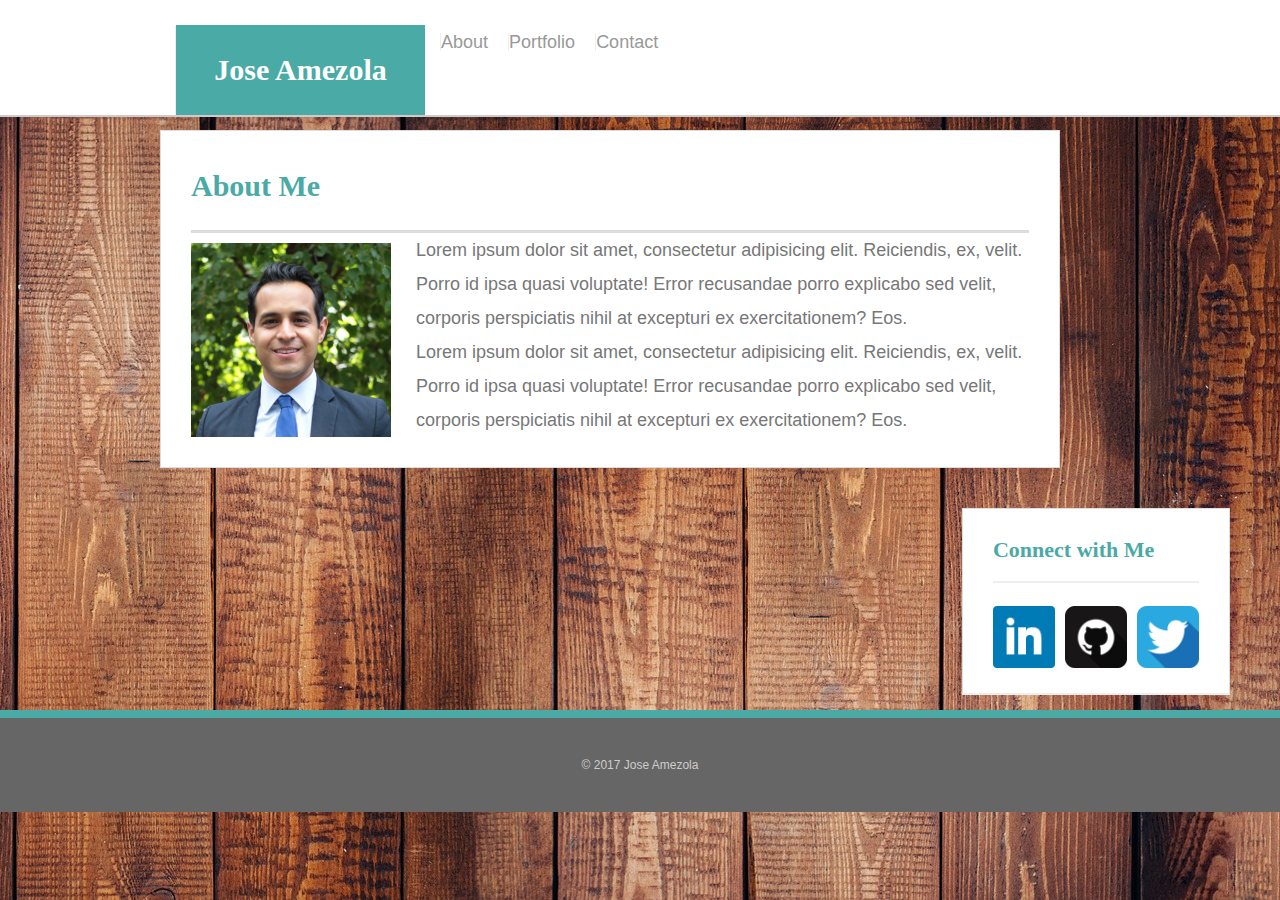
<file: index.html>
<!DOCTYPE html>
	<html>
	<head>
	    <title>About Me</title>
	    <link rel="stylesheet" type="text/css" href="reset.css">
	    <link rel="stylesheet" type="text/css" href="style.css">
	</head>
	<body>
		<header id="masthead">
			<div class="container">	
			<nav>
				<a href="index.html" id="logo">Jose Amezola</a>
				<a href="index.html">About</a>
				<a href="portfolio.html">Portfolio</a>
				<a href="contact.html">Contact</a>
			</nav>
		</div>
		</header>


<div id="main-container" class="container">
	<section class="main-container">
		<h1>About Me</h1>

		<img src="headshot.jpg" class="auth-image" alt="Jose Amezola">

		<p>Lorem ipsum dolor sit amet, consectetur adipisicing elit. Reiciendis, ex, velit. Porro id ipsa quasi voluptate! Error recusandae porro explicabo sed velit, corporis perspiciatis nihil at excepturi ex exercitationem? Eos.</p>

		<p>Lorem ipsum dolor sit amet, consectetur adipisicing elit. Reiciendis, ex, velit. Porro id ipsa quasi voluptate! Error recusandae porro explicabo sed velit, corporis perspiciatis nihil at excepturi ex exercitationem? Eos.</p>

	</section>
</div>
<div>
	<section class="sidebar">
		<div id="connect">
			<h2>Connect with Me</h2>
			<img src="linkedin.png" class="social" alt="LinkedIn">	
			<img src="github.png" class="social" alt="Github">	
			<img src="twitter.png" class="social" alt="Twitter">	
		</div>
	</section>   
</div>

<footer>
	<div class="container">
		&copy; 2017 Jose Amezola
	</div>
</footer>
	</body>
	</html>
</file>
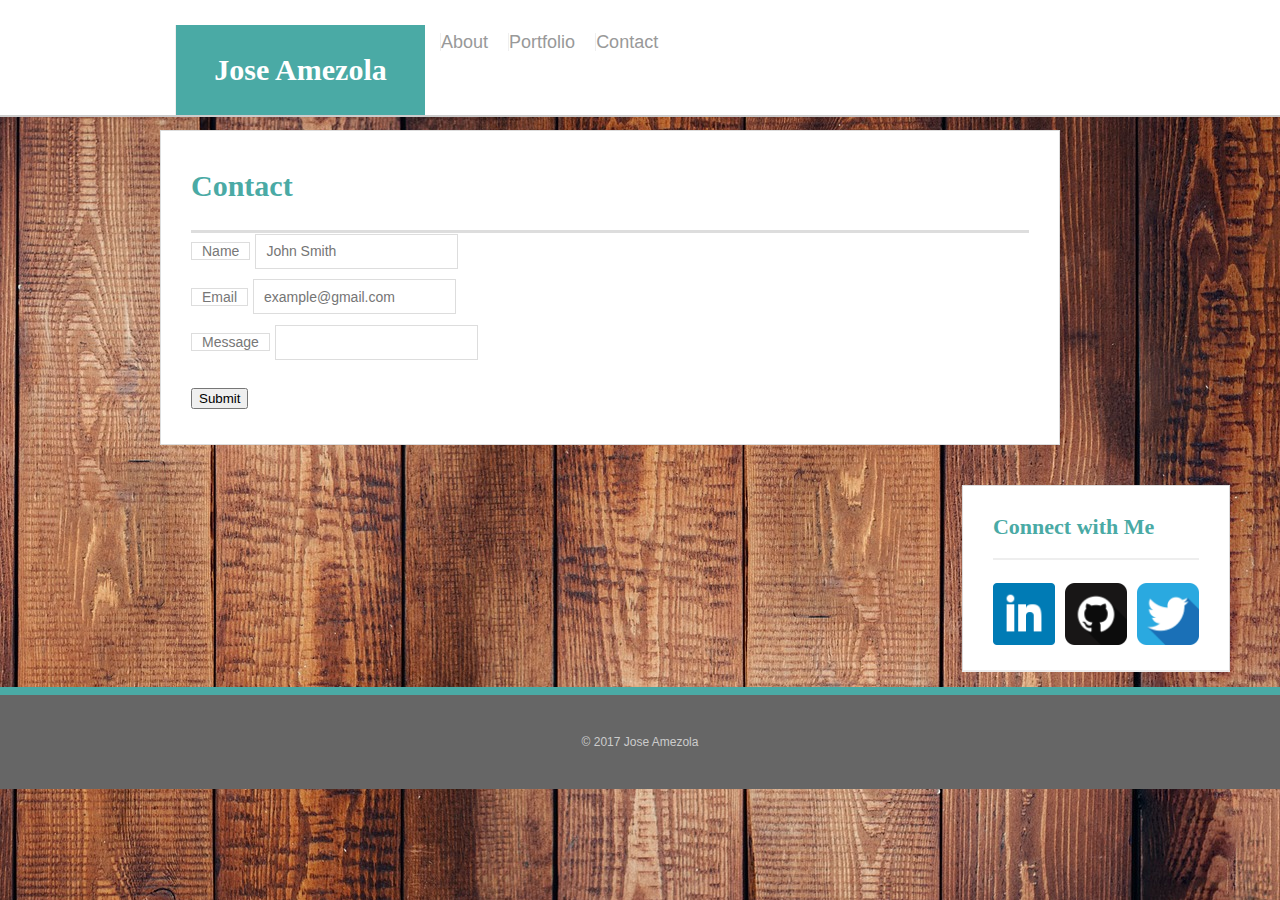
<file: contact.html>
<!DOCTYPE html>
	<html>
	<head>
	    <title>About Me</title>
	    <link rel="stylesheet" type="text/css" href="reset.css">
	    <link rel="stylesheet" type="text/css" href="style.css">
	</head>
	<body>
		<header id="masthead">
			<div class="container">	
			<nav>
				<a href="index.html" id="logo">Jose Amezola</a>
				<a href="index.html">About</a>
				<a href="portfolio.html">Portfolio</a>
				<a href="contact.html">Contact</a>
			</nav>
		</div>
		</header>


<div id="main-container" class="container">
	<section class="main-container">
		<h1>Contact</h1>

		<form id="contact-form">
			<ul>
				<li>
					<label for="name">Name</label>
					<input type="text" name="name" id="name" placeholder="John Smith" required="required">
				</li>
				<li>
					<label for="email">Email</label>
					<input type="email" name="email" id="name" placeholder="example@gmail.com" required="required">
				</li>
				<li>
					<label for="message">Message</label>
					<input type="text" name="message" required="required">
				</li>
			</ul>
			<input type="submit" name="submit">
		</form>


		
	</section>
</div>
<div>
	<section class="sidebar">
		<div id="connect">
			<h2>Connect with Me</h2>
			<img src="linkedin.png" class="social" alt="LinkedIn">	
			<img src="github.png" class="social" alt="Github">	
			<img src="twitter.png" class="social" alt="Twitter">	
		</div>
	</section>   
</div>

<footer>
	<div class="container">
		&copy; 2017 Jose Amezola
	</div>
</footer>
	</body>
	</html>
</file>
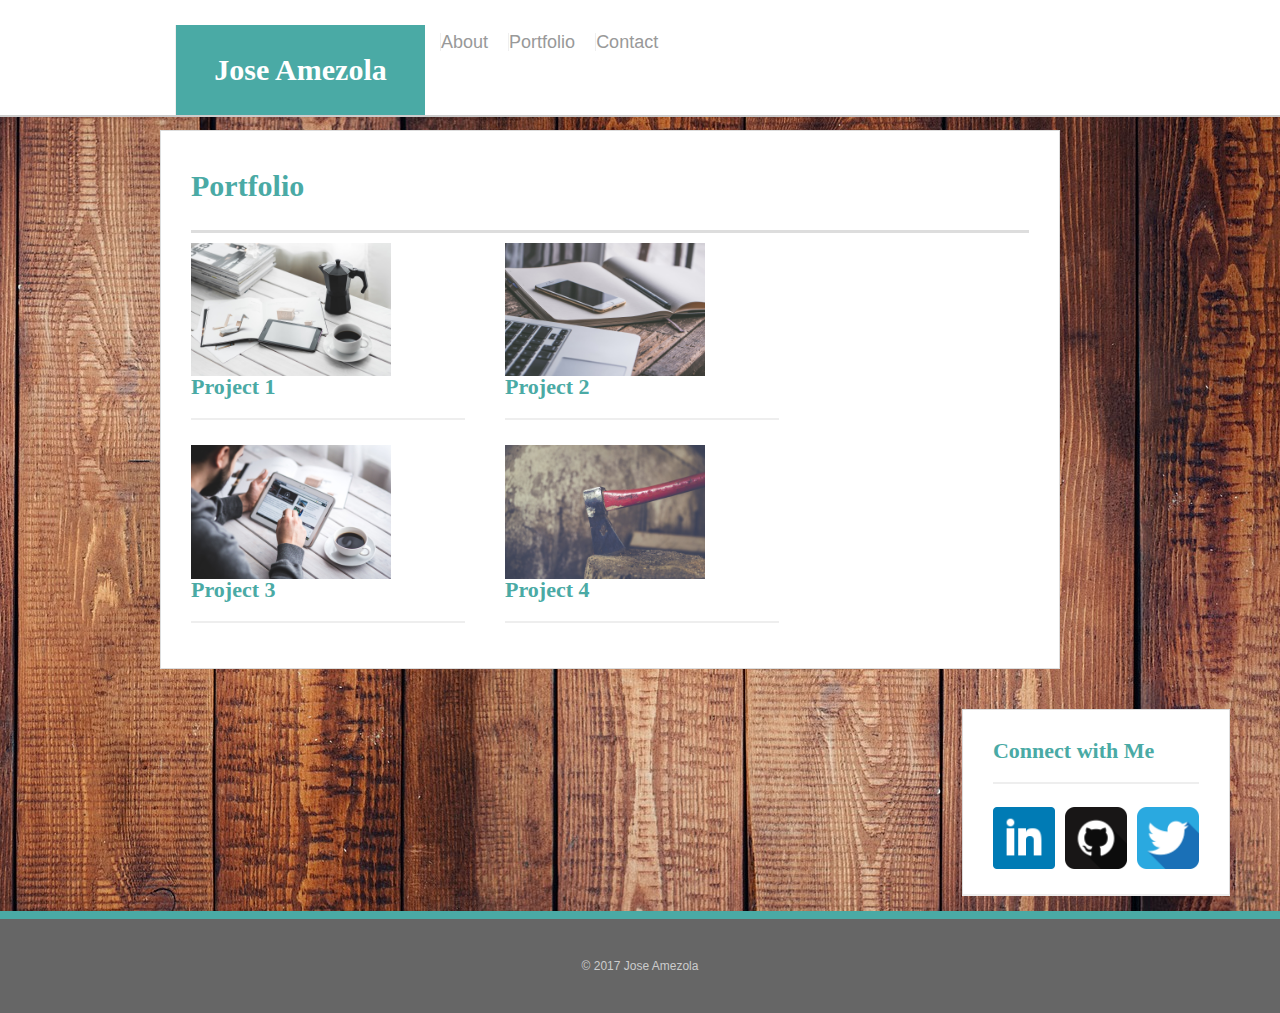
<file: portfolio.html>
<!DOCTYPE html>
	<html>
	<head>
	    <title>About Me</title>
	    <link rel="stylesheet" type="text/css" href="reset.css">
	    <link rel="stylesheet" type="text/css" href="style.css">
	</head>
	<body>
		<header id="masthead">
			<div class="container">	
			<nav>
				<a href="index.html" id="logo">Jose Amezola</a>
				<a href="index.html">About</a>
				<a href="portfolio.html">Portfolio</a>
				<a href="contact.html">Contact</a>
			</nav>
		</div>
		</header>


<div id="main-container" class="container">
	<section class="main-container">
		<h1>Portfolio</h1>

<div class="work">
		<img src="computer1.jpg" class="auth-image" alt="Computer">

		<h3>Project 1</h3>
</div>

<div class="work">
		<img src="computer2.jpg" class="auth-image" alt="Computer">

		<h3>Project 2</h3>
</div>
<div class="work">
		<img src="computer3.jpg" class="auth-image" alt="Computer">

		<h3>Project 3</h3>
</div>
<div class="work">
		<img src="computer4.jpg" class="auth-image" alt="Axe">

		<h3>Project 4</h3>
</div>

	</section>
</div>
<div>
	<section class="sidebar">
		<div id="connect">
			<h2>Connect with Me</h2>
			<img src="linkedin.png" class="social" alt="LinkedIn">	
			<img src="github.png" class="social" alt="Github">	
			<img src="twitter.png" class="social" alt="Twitter">	
		</div>
	</section>   
</div>

<footer>
	<div class="container">
		&copy; 2017 Jose Amezola
	</div>
</footer>
	</body>
	</html>
</file>
<file: style.css>
* { 
box-sizing: border-box; 

 }

 body { 
 	background: url(wood.jpg);
	font-size: 18px;
	line-height: 34px;
	font-family: 'Arial', Helvetica, sans-serif;
	color: #777

  }

  .container { 

	width: 100%;
	max-width: 960px;
	margin: 0 auto;
	clear: both;

   }

h1, h2, h3, p { 
	margin-top: 0;
 }
 
 p:last-child { 

	margin-bottom: 0;

  }

 h1, h2, h3 { 

	font-family: 'Georgia', Times, Times New Roman, serif;
	font-weight: 700;
	color: #4aaaa5;

  }

  h1 { 

	font-size: 30px;
	line-height: 49px;
	border-bottom: 3px solid #ddd;
	padding-bottom: 20px;

   }


   h2, h3 { 
	font-size: 22px;

    }









#masthead { 

	background: #fff;
	margin: 0 0 30px;
	z-index: 99;
	color: #fff;
	overflow: auto;
	border-bottom: 2px solid #ccc;
	position: fixed;
	width: 100%;
 }

#logo { 
	width: 250px;
	height: 90px;
	background: #4aaaa5;
	float: left;
	font-family: 'Georgia', Times, Times New Roman, serif;
	text-align: center;
	line-height: 90px;
	color: #fff;
	font-weight: 700;
	font-size: 30px;
	text-decoration: none;


 }

 nav { 
	float: left;
	margin-top: 25px;
  }

  nav a { 
	color: #999;
	text-decoration: none;
	margin-left: 15px;
	display: inline-block;
	border-left: 1px solid #efefef;
	line-height: 18px;
   }

   nav a:first child { 
	border-left: 0 none;

    }

    #main-container { 
		padding-top: 130px;
	
     }

     .main-container { 
		background: #fff;
		padding: 30px;
		margin: 0 0 40px 0;
		width: 100%;
		max-width: 900px;
		float: left;
		border: 1px solid #ddd;

      }

      .auth-image { 
		width: 200px;
		height: auto;
		margin-top: 10px;
		float: left;
		margin-right: 25px;

       }


       .sidebar { 
			background: #fff;
			padding: 30px;
			width: 100%
			max-width: 270px;
			float: right;
			border: 1px solid #ddd;
			margin-bottom: 20px;
			margin-right: 50px;

        }


        h3, .sidebar, h2 { 
			border-bottom: 2px solid #eee;
			padding-bottom: 20px;
			margin-bottom: 15px;
			line-height: 22px;
		}

		.social { 
			width: 62px;
			height: 62px;
			margin-top: 8px;
			margin-right: 5px;


		 }


		.social:last-child { 
			margin-right: 0;


		 }

		 footer { 
			background: #666;
			color: #fff;
			padding: 30px 0;
			clear: both;
			border-top: 8px solid #4aaaa5;
			color: #ccc;
			font-size: 12px;
			text-align: center;



		  }


		  .work { 
			width: 274px;
			overflow: auto;
			position: relative;
			float: left;
			margin-right: 20px 0 25px;

		   }

		   .work:nth-child(even) { 
			margin-right: 40px;

		    }


		    #contact-form ul { 

				margin-bottom: 20px;
		     }

		     #contact-form li { 

				margin-bottom: 10px;

		      }

		     label, 
		     input[type=text],
		     input[type=email],
		     textarea { 
					height: 35px;
					border: 1px solid #ddd;
					padding: 0 10px;
					font-size: 14px;
		      }

		      textarea { 
				height: 200px;


		       }
</file>
